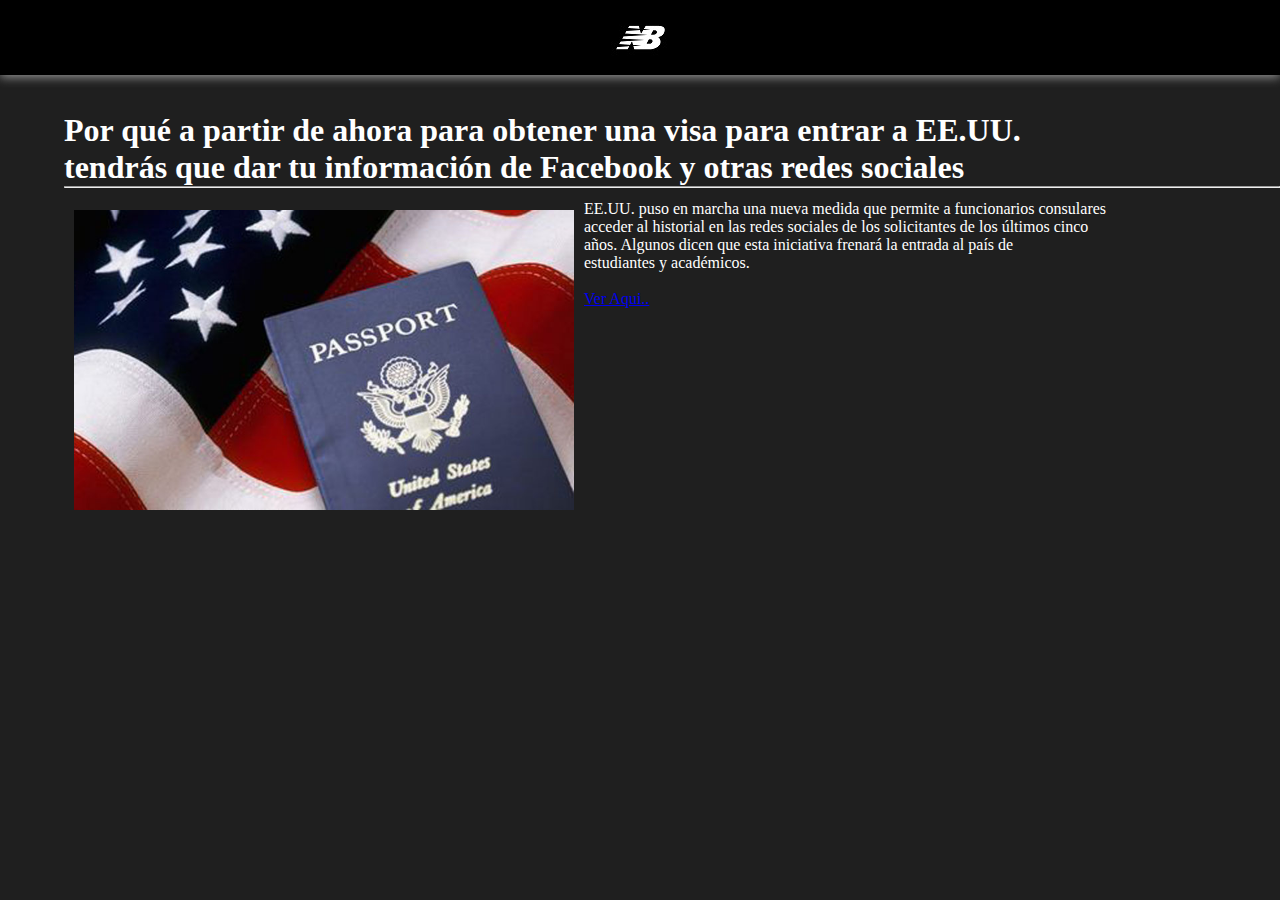
<file: index.html>
<!DOCTYPE html>
<html>
    <head>
        <meta charset="utf-8"/>
        <title>
            Noticias NB
        </title>
        <link href="estilos.css" rel="stylesheet" type="text/css"/>
    </head>
    <body style="background-color: #1f1f1f">
        <header id="header">
            <center>
                <img src="nb.jpg"/>
            </center>
        </header>
        <article style="margin-left: 5%">
            <h1 align="justify" style="color: white">
                <font face="verdana">
                    <br/>
                    Por qué a partir de ahora para obtener una visa para entrar a EE.UU.
                    <br/>
                    tendrás que dar tu información de Facebook y otras redes sociales
                    <hr/>
                </font>
            </h1>
            <p align="justify" style="color: white; margin-top: 1%">
                <img align="left" height="300" src="pasa.jpg" style="float:left; margin:10px;" width="500">
                    <font face="verdana">
                        EE.UU. puso en marcha una nueva medida que permite a funcionarios consulares
                        <br/>
                        acceder al historial en las redes sociales de los solicitantes de los últimos cinco
                        <br/>
                        años. Algunos dicen que esta iniciativa frenará la entrada al país de
                        <br/>
                        estudiantes y académicos.
                    </font>
                </img>
            </p>
            <br/>
            <a href="noticia.html">
                <font face="verdana">
                    Ver Aqui..
                </font>
            </a>
        </article>
    </body>
</html>
</file>
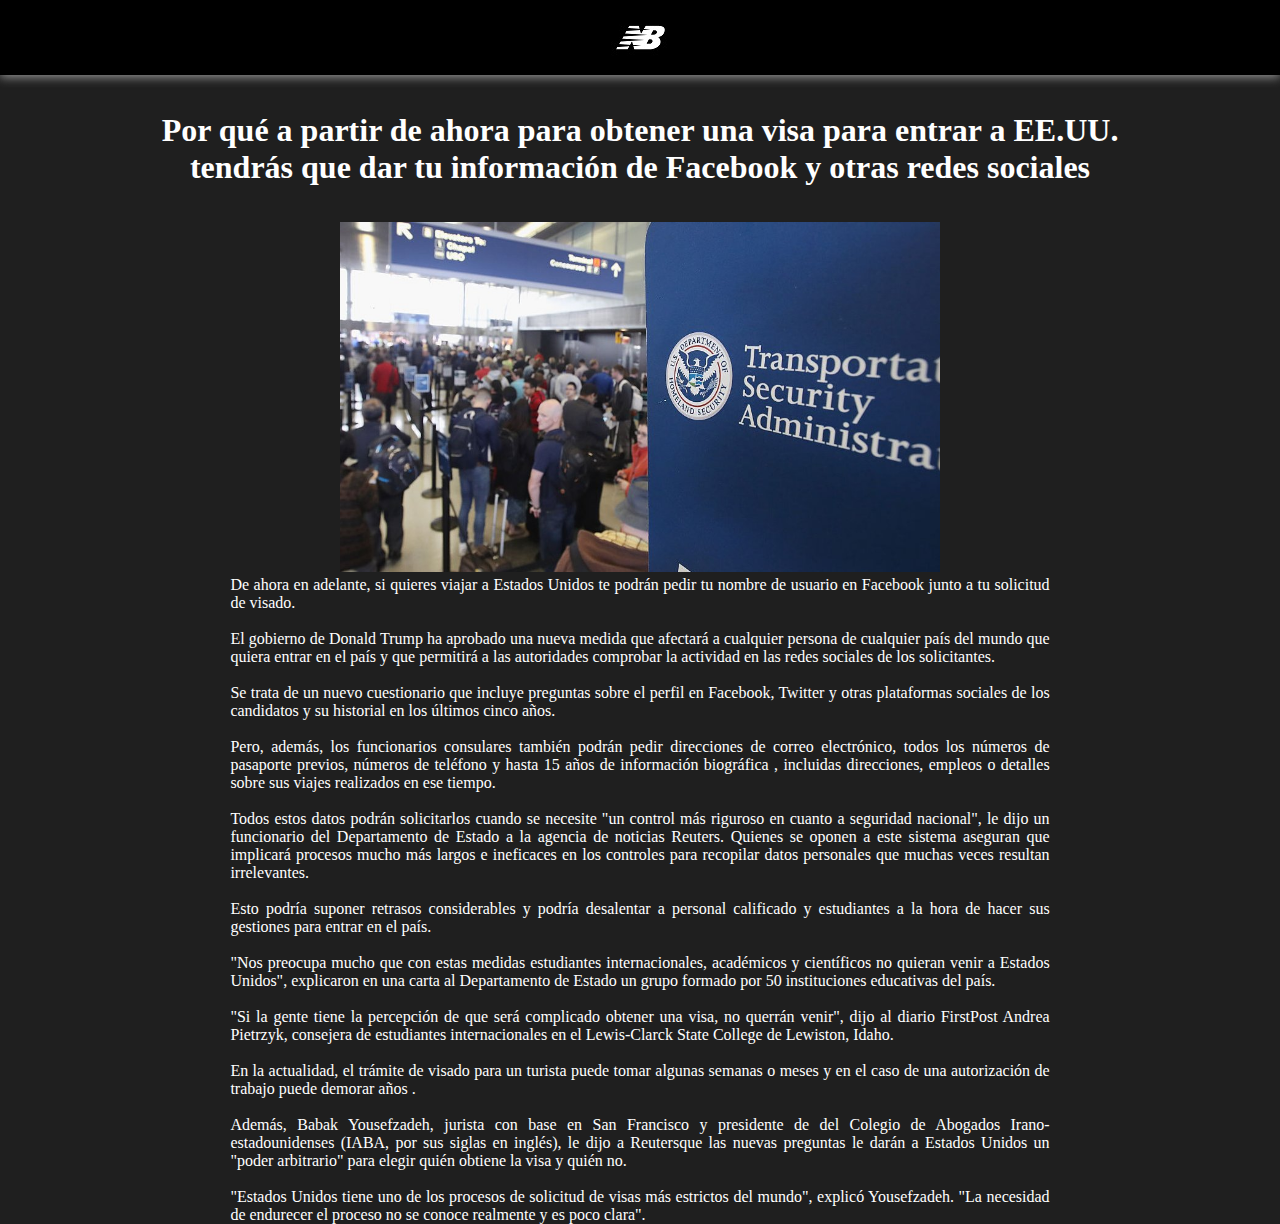
<file: noticia.html>
<!DOCTYPE html>
<html>
    <head>
        <meta charset="utf-8"/>
        <title>
            Noticias NB
        </title>
        <link href="estilos.css" rel="stylesheet" type="text/css"/>
    </head>
    <body style="background-color: #1f1f1f">
        <header id="header">
            <center>
                <img src="nb.jpg"/>
            </center>
        </header>
        <article>
            <h1 align="center" style="color: white">
                <font face="verdana">
                    <br/>
                    Por qué a partir de ahora para obtener una visa para entrar a EE.UU.
                    <br/>
                    tendrás que dar tu información de Facebook y otras redes sociales
                </font>
            </h1>
            <br/>
            <br/>
            <center>
                <img align="justify" height="350" src="foto.jpg" width="600">
                </img>
            </center>
            <div style="margin-left:18%;margin-right: 18%">
                <p align="justify">
                    <font color="white" face="verdana">
                        De ahora en adelante, si quieres viajar a Estados Unidos te podrán pedir tu nombre de usuario en Facebook junto a tu solicitud de visado.
                        <br/>
                        <br/>
                        El gobierno de Donald Trump ha aprobado una nueva medida que afectará a cualquier persona de cualquier país del mundo que quiera entrar en el país y que permitirá a las autoridades comprobar la actividad en las redes sociales de los solicitantes.
                        <br/>
                        <br/>
                        Se trata de un nuevo cuestionario que incluye preguntas sobre el perfil en Facebook, Twitter y otras plataformas sociales de los candidatos y su historial en los últimos cinco años.
                        <br/>
                        <br/>
                        Pero, además, los funcionarios consulares también podrán pedir direcciones de correo electrónico, todos los números de pasaporte previos, números de teléfono y hasta 15 años de información biográfica , incluidas direcciones, empleos o detalles sobre sus viajes realizados en ese tiempo.
                        <br/>
                        <br/>
                        Todos estos datos podrán solicitarlos cuando se necesite "un control más riguroso en cuanto a seguridad nacional", le dijo un funcionario del Departamento de Estado a la agencia de noticias Reuters.
							Quienes se oponen a este sistema aseguran que implicará procesos mucho más largos e ineficaces en los controles para recopilar datos personales que muchas veces resultan irrelevantes.
                        <br/>
                        <br/>
                        Esto podría suponer retrasos considerables y podría desalentar a personal calificado y estudiantes a la hora de hacer sus gestiones para entrar en el país.
                        <br/>
                        <br/>
                        "Nos preocupa mucho que con estas medidas estudiantes internacionales, académicos y científicos no quieran venir a Estados Unidos", explicaron en una carta al Departamento de Estado un grupo formado por 50 instituciones educativas del país.
                        <br/>
                        <br/>
                        "Si la gente tiene la percepción de que será complicado obtener una visa, no querrán venir", dijo al diario FirstPost Andrea Pietrzyk, consejera de estudiantes internacionales en el Lewis-Clarck State College de Lewiston, Idaho.
                        <br/>
                        <br/>
                        En la actualidad, el trámite de visado para un turista puede tomar algunas semanas o meses y en el caso de una autorización de trabajo puede demorar años .
                        <br/>
                        <br/>
                        Además, Babak Yousefzadeh, jurista con base en San Francisco y presidente de del Colegio de Abogados Irano-estadounidenses (IABA, por sus siglas en inglés), le dijo a Reutersque las nuevas preguntas le darán a Estados Unidos un "poder arbitrario" para elegir quién obtiene la visa y quién no.
                        <br/>
                        <br/>
                        "Estados Unidos tiene uno de los procesos de solicitud de visas más estrictos del mundo", explicó Yousefzadeh. "La necesidad de endurecer el proceso no se conoce realmente y es poco clara".
                    </font>
                </p>
            </div>
        </article>
    </body>
</html>
</file>
<file: estilos.css>
*{
  margin: 0;
  padding: 0;
}

#header{
  	background-color:  #000000;
  	box-shadow: 0px 2px 10px #999;
  	height: 75px;
}
</file>
